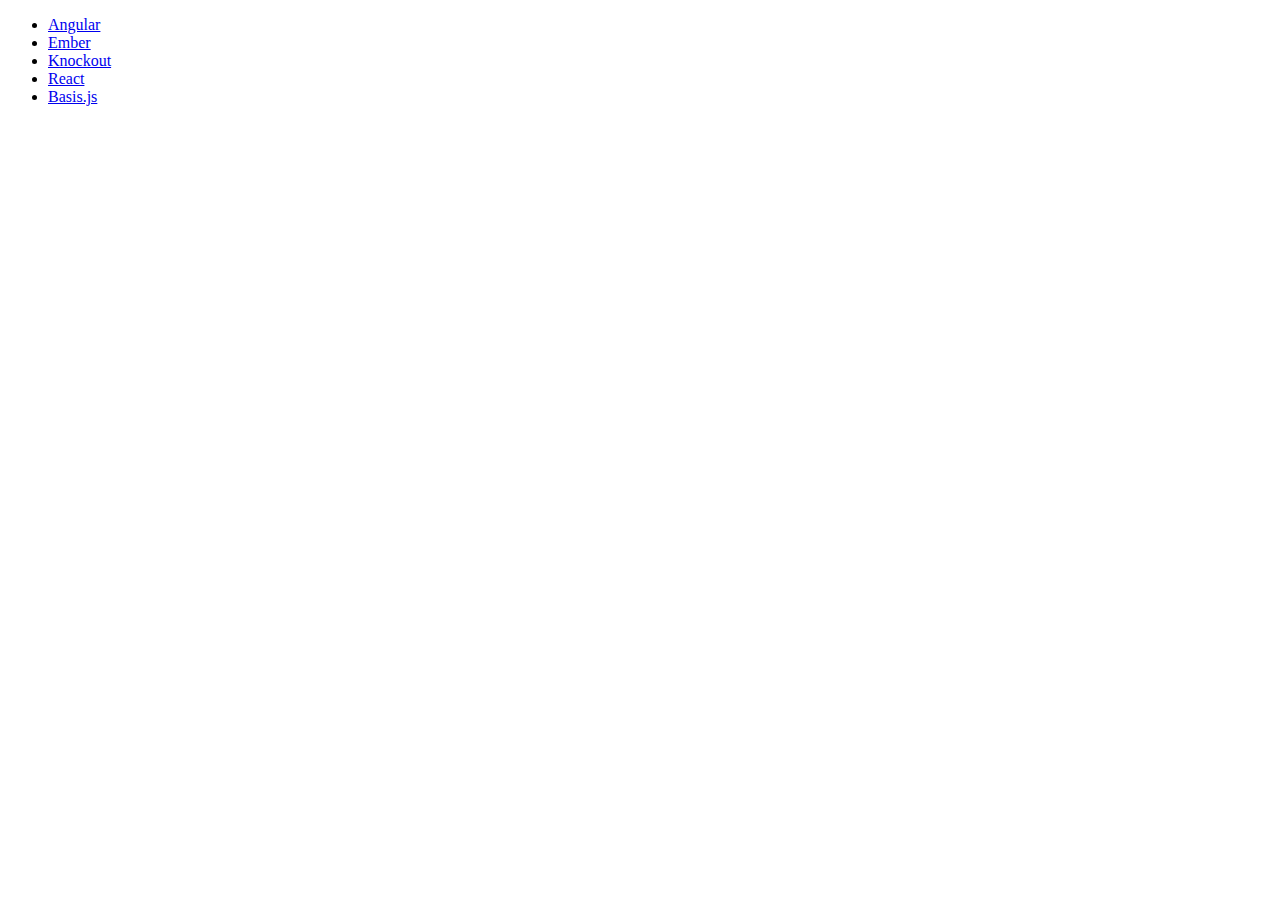
<file: index.html>
<!doctype html>

<body>
  <ul>
    <li><a href="candidates/angular/index.html">Angular</a></li>
    <li><a href="candidates/ember/index.html">Ember</a></li>
    <li><a href="candidates/knockout/index.html">Knockout</a></li>
    <li><a href="candidates/react/index.html">React</a></li>
    <li><a href="candidates/basisjs/index.html">Basis.js</a></li>
  </ul>
</body>
</file>
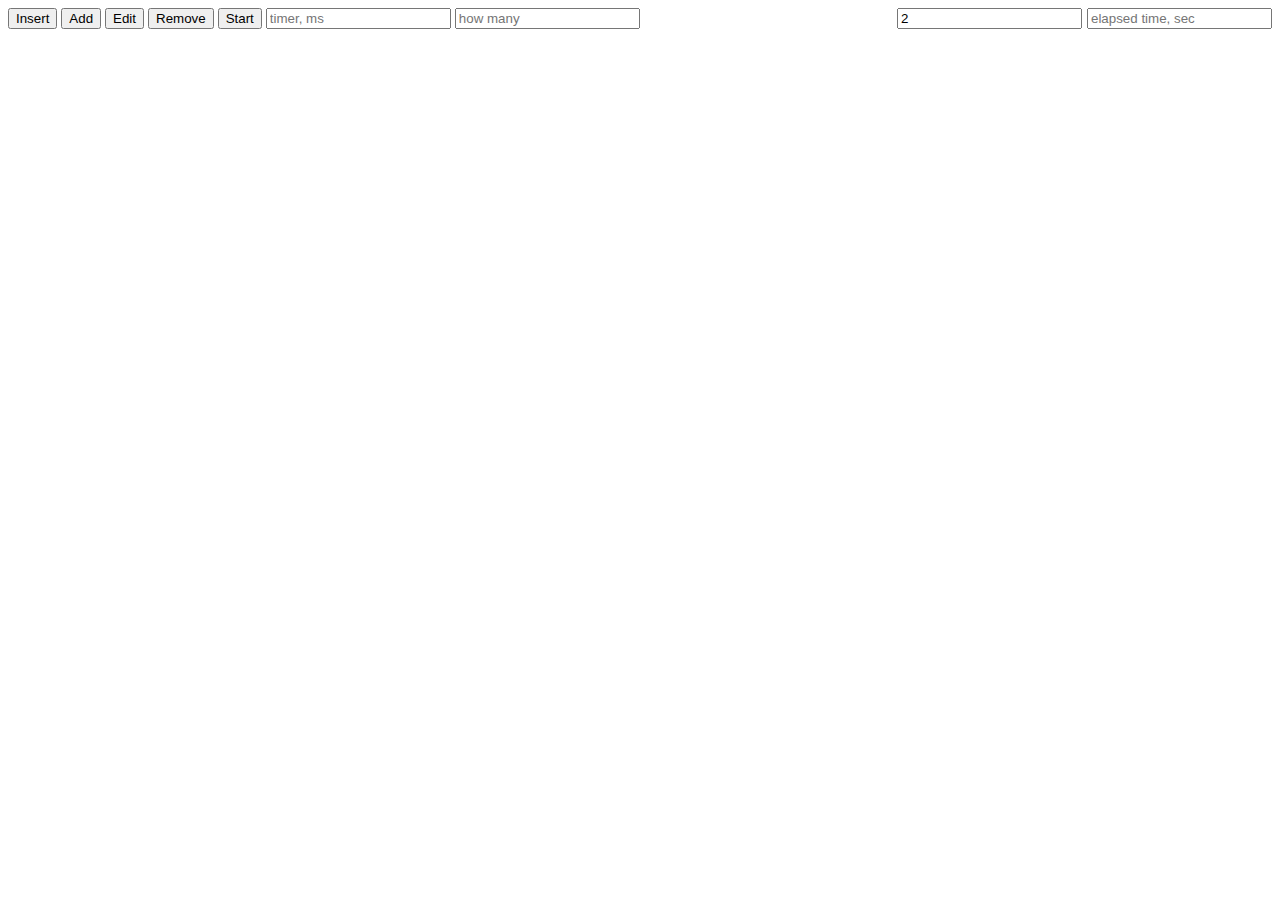
<file: kendo/index.html>
<!DOCTYPE html>


<html>
  <head>
    <link href="http://cdn.kendostatic.com/2012.3.1114/styles/kendo.common.min.css" rel="stylesheet" type="text/css" />
    <link href="http://cdn.kendostatic.com/2012.3.1114/styles/kendo.rtl.min.css" rel="stylesheet" type="text/css" />
    <link href="http://cdn.kendostatic.com/2012.3.1114/styles/kendo.default.min.css" rel="stylesheet" type="text/css" />
    <link href="http://cdn.kendostatic.com/2012.3.1114/styles/kendo.dataviz.min.css" rel="stylesheet" type="text/css" />
    <link href="http://cdn.kendostatic.com/2012.3.1114/styles/kendo.dataviz.default.min.css" rel="stylesheet" type="text/css" />
    <link href="http://cdn.kendostatic.com/2012.3.1114/styles/kendo.mobile.all.min.css" rel="stylesheet" type="text/css" />

    <meta charset=utf-8 />
    <title>Grid</title>

    <style>
      #total, #elapsed {
        float: right;
        margin-left: 5px; 
      }
    </style>

  </head>

  <body>

    <div id="controller" style="margin-bottom: 15px;">
      <button id="ins">Insert</button>
      <button id="add">Add</button>
      <button id="edit">Edit</button>
      <button id="del">Remove</button>
      <button id="start">Start</button>
      <input id="timer" placeholder="timer, ms" />
      <input id="amount" placeholder="how many" />
      <input id="elapsed" readonly="readonly" placeholder="elapsed time, sec"/>
      <input id="total" value="2" readonly="readonly" />
    </div>

    <div id="grid"></div>
    
    <script src="http://code.jquery.com/jquery-1.8.2.min.js"></script>
    <script src="kendo.core.js"></script>
    <script src="kendo.data.js"></script>
    <script src="kendo.selectable.js"></script>
    <script src="kendo.grid.js"></script>
    <script src="index.js"></script>

  </body>

</html>
</file>
